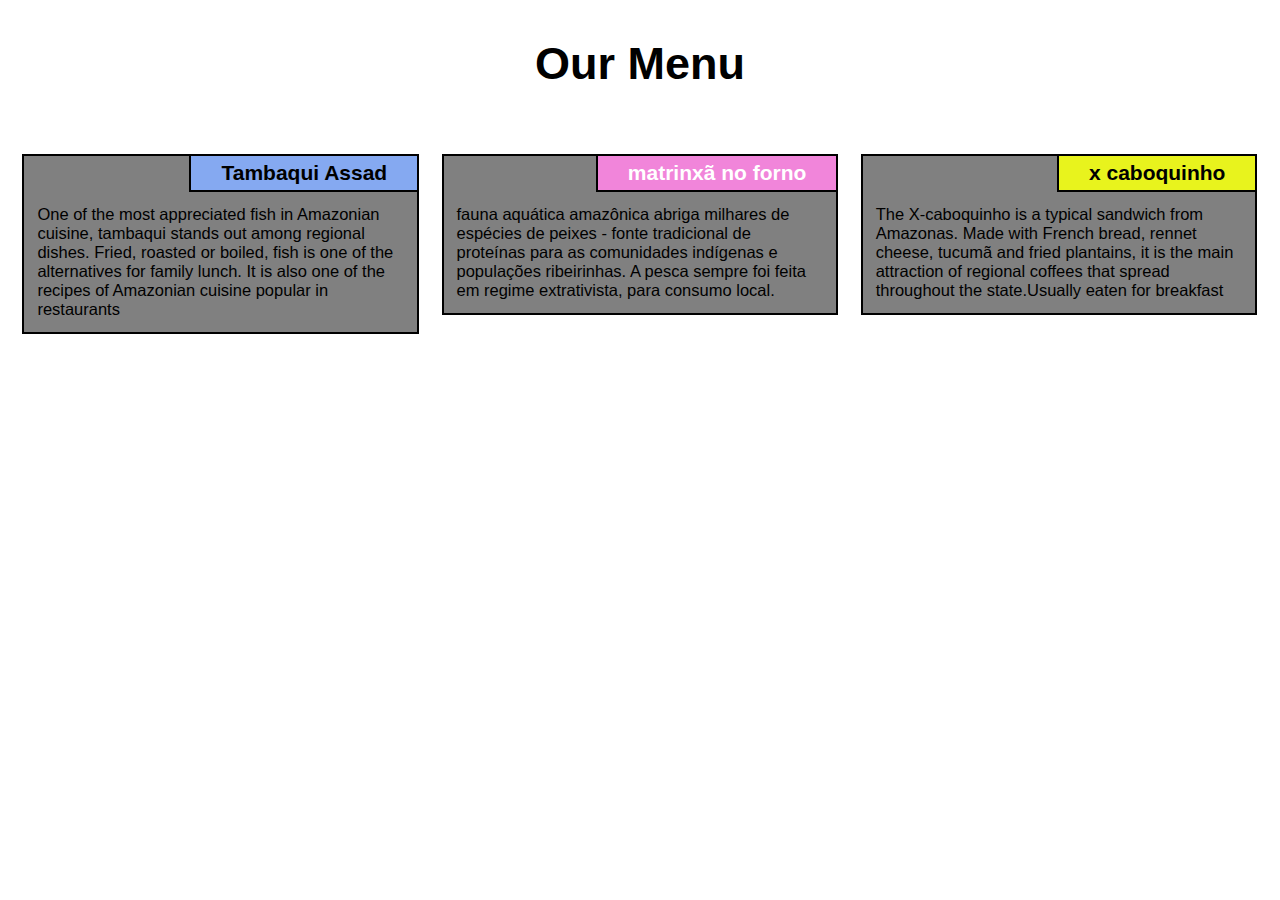
<file: index.html>
<!DOCTYPE html>
<html lang="en">
<head>
	<meta charset="utf-8">
	<meta name="viewport" content="width=device-width, initial-scale=1">
	<title>Module-2</title>
	<link href="modulo-2/style.css" type="text/css" rel="stylesheet" >
</head>
<body>

	<h1>Our Menu</h1>
	<div id="main">
	<div class="menu" id=cu1>
		<h2 class="tam" id="tamb1">Tambaqui Assad</h2>
		<p id="Assad">One of the most appreciated fish in Amazonian cuisine, tambaqui stands out among regional dishes. Fried, roasted or boiled, fish is one of the alternatives for family lunch. It is also one of the recipes of Amazonian cuisine popular in restaurants 
		</p>
	</div>
	<div class="menu" id="cu2">
		<h2 class="tam" id="tamb2">matrinxã no forno</h2>
		<p id="matri">  fauna aquática amazônica abriga milhares de espécies de peixes - fonte tradicional de proteínas para as comunidades indígenas e populações ribeirinhas. A pesca sempre foi feita em regime extrativista, para consumo local. 
		</p>
	</div>	
	<div class="menu" id="cu3">
		<h2 class="tam" id="tamb3">x caboquinho</h2>
		<p id="x">The X-caboquinho is a typical sandwich from Amazonas. Made with French bread, rennet cheese, tucumã and fried plantains, it is the main attraction of regional coffees that spread throughout the state.Usually eaten for breakfast
		</p>
	</div>	
</div>


</body>
</html>
</file>
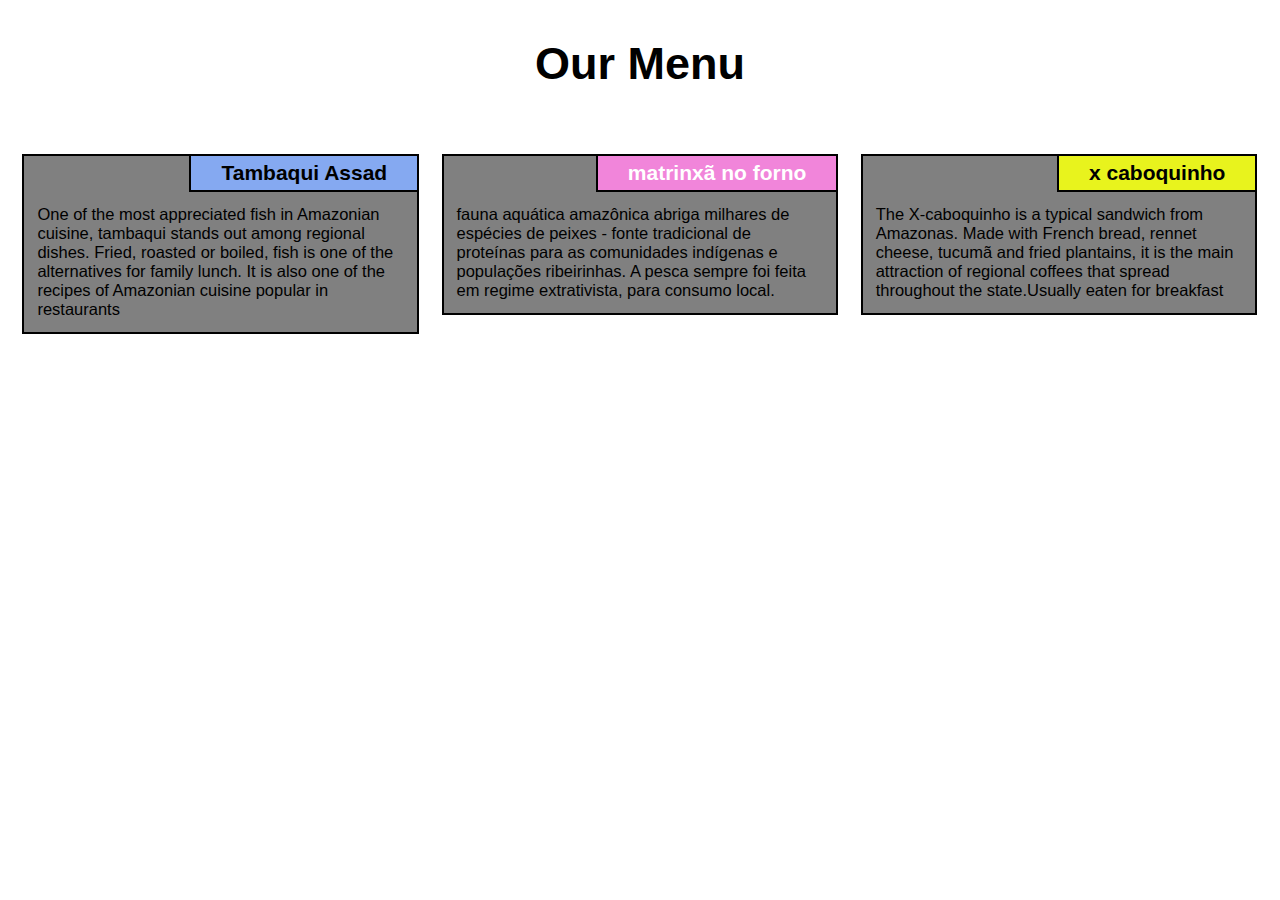
<file: modulo-2/index.html>
<!DOCTYPE html>
<html lang="en">
<head>
	<meta charset="utf-8">
	<meta name="viewport" content="width=device-width, initial-scale=1">
	<title>Module-2</title>
	<link href="style.css" type="text/css" rel="stylesheet" >
</head>
<body>

	<h1>Our Menu</h1>
	<div id="main">
	<div class="menu" id=cu1>
		<h2 class="tam" id="tamb1">Tambaqui Assad</h2>
		<p id="Assad">One of the most appreciated fish in Amazonian cuisine, tambaqui stands out among regional dishes. Fried, roasted or boiled, fish is one of the alternatives for family lunch. It is also one of the recipes of Amazonian cuisine popular in restaurants 
		</p>
	</div>
	<div class="menu" id="cu2">
		<h2 class="tam" id="tamb2">matrinxã no forno</h2>
		<p id="matri">  fauna aquática amazônica abriga milhares de espécies de peixes - fonte tradicional de proteínas para as comunidades indígenas e populações ribeirinhas. A pesca sempre foi feita em regime extrativista, para consumo local. 
		</p>
	</div>	
	<div class="menu" id="cu3">
		<h2 class="tam" id="tamb3">x caboquinho</h2>
		<p id="x">The X-caboquinho is a typical sandwich from Amazonas. Made with French bread, rennet cheese, tucumã and fried plantains, it is the main attraction of regional coffees that spread throughout the state.Usually eaten for breakfast
		</p>
	</div>	
</div>


</body>
</html>
</file>
<file: modulo-2/style.css>
* {
  box-sizing: border-box;
  font-size:30px;
  margin:0;
  padding:0;
  font-family: "Comic Sans MS", cursive, sans-serif;
}
h1 {
  
  font-size: 1.5em;
  width: fit-content;
      margin: auto;
      margin-top: 3%;
      margin-bottom: 5%;

}
#main {
  width:100%;
}

div.menu {
  float: left;
  background-color: gray;
  border: 2px solid black;
}

h2 {
  position: relative;
  border-left: 2px solid black;
  border-bottom: 2px solid black;
  padding: 5px 30px 5px 30px;
  float: right;
  text-align: center;
  margin:0px;
  font-size: 0.7em;
  font-weight: bold;
  

}
p {
  position: relative;
  padding:13px;
  font-size:0.55em;
  clear: both;
}
#tamb1 {
  background-color: #85a9f1;
}

#tamb2 {
  background-color: #f185da;
  color:white;
}

#tamb3 {
  background-color: #E8F31D;
}

/***For desktop view 992px and above***/
@media (min-width: 992px) {
       #cu1 {
             width:31%;
             margin-right:0.58% ;
             margin-left: 1.75%;

        }
        #cu2 {
              width: 31%;
              margin-right: 1.165%;
              margin-left: 1.165%;
        }
        #cu3 {
              width: 31%;
              margin-right: 1.75%;
              margin-left: 0.58%;
        }
}

/***For tablet view (between 768px and 991px)***/
@media (min-width: 768px) and (max-width: 991px) {
        #cu1 {
             width:47%;
             margin-left:2%;
             margin-right:1%;
             margin-bottom: 15px;
        }
        #cu2 {
             width: 47%;
             margin-right: 2%;
             margin-left:1%;
             margin-bottom: 15px;
        }
        #cu3 {
             width: 96%;
             margin: 0 2% 0 2%;
        }
}

@media (max-width:767px) {
  #cu1 {
    width: 92%;
    margin: 2% 4% 2% 4%;
  }
  #cu2 {
    width: 92%;
    margin: 2% 4% 2% 4%;
  }
  #cu3 {
    width: 92%;
    margin: 2% 4% 2% 4%;
  }
}
</file>
